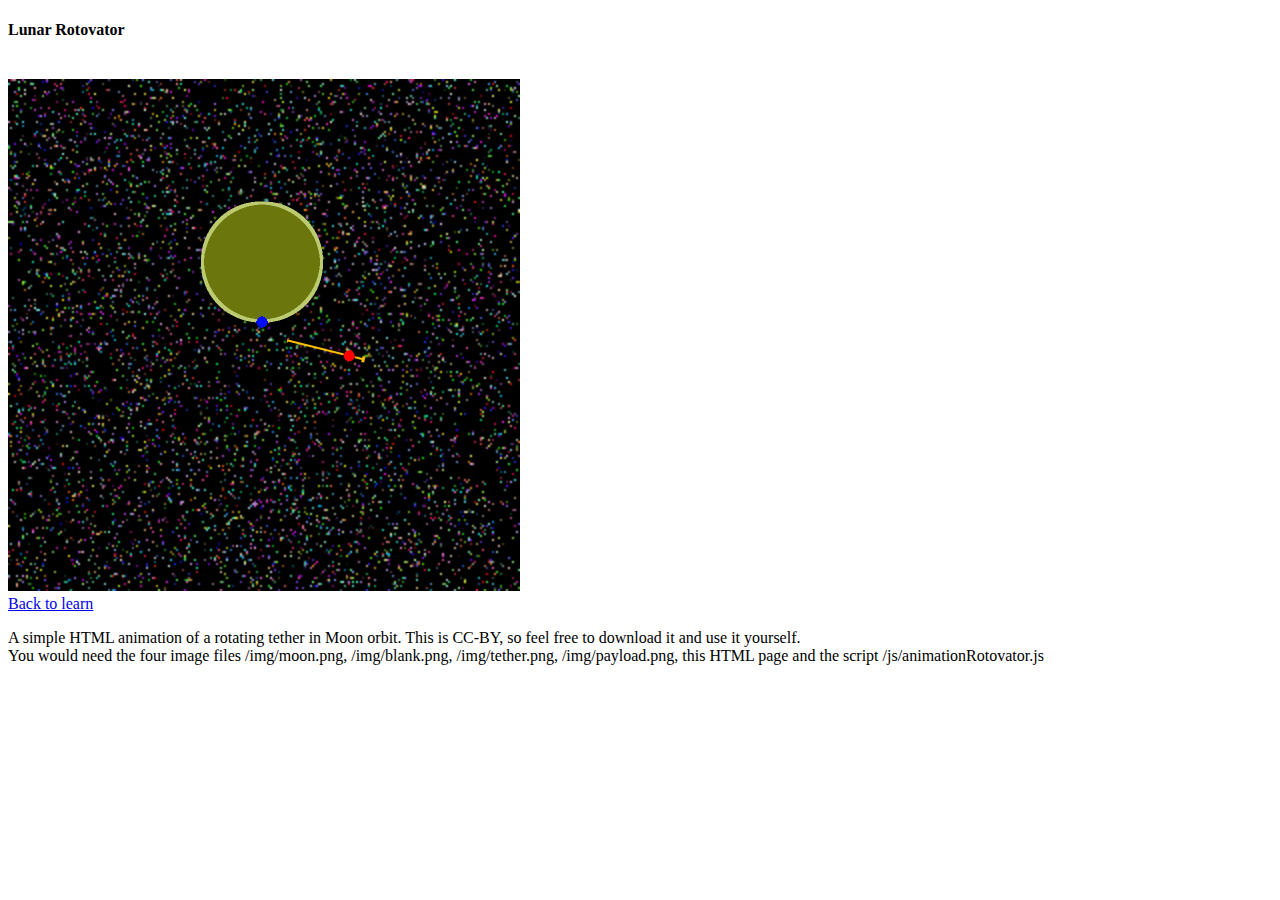
<file: rotovator.html>
<!DOCTYPE html>
<html>
<head>
<meta charset="utf-8">
</head>
<body>
<h4 class="yellow">Lunar Rotovator</h4><br>
        <div>
                <img src="img/blank.png" height="512">
		<img id="moon" src="img/moon.png" height="128" style="position: absolute; top: 198px; left: 198px;">
		<img id="tether" src="img/tether.png" style="position: absolute; top: 185px; left: 256px; transform: rotate(0deg);">
		<img id="payload" src="img/payload.png" style="position: absolute; top: 316px; left: 256px;">
        </div>
<a href="learn.html">Back to learn</a><br>
<p>A simple HTML animation of a rotating tether in Moon orbit. This is CC-BY, so feel free to download it and use it yourself.<br>
You would need the four image files /img/moon.png, /img/blank.png, /img/tether.png, /img/payload.png, this HTML page and the script /js/animationRotovator.js
</p>
<script src="js/animationRotovator.js"></script>
</body>
</html>
</file>
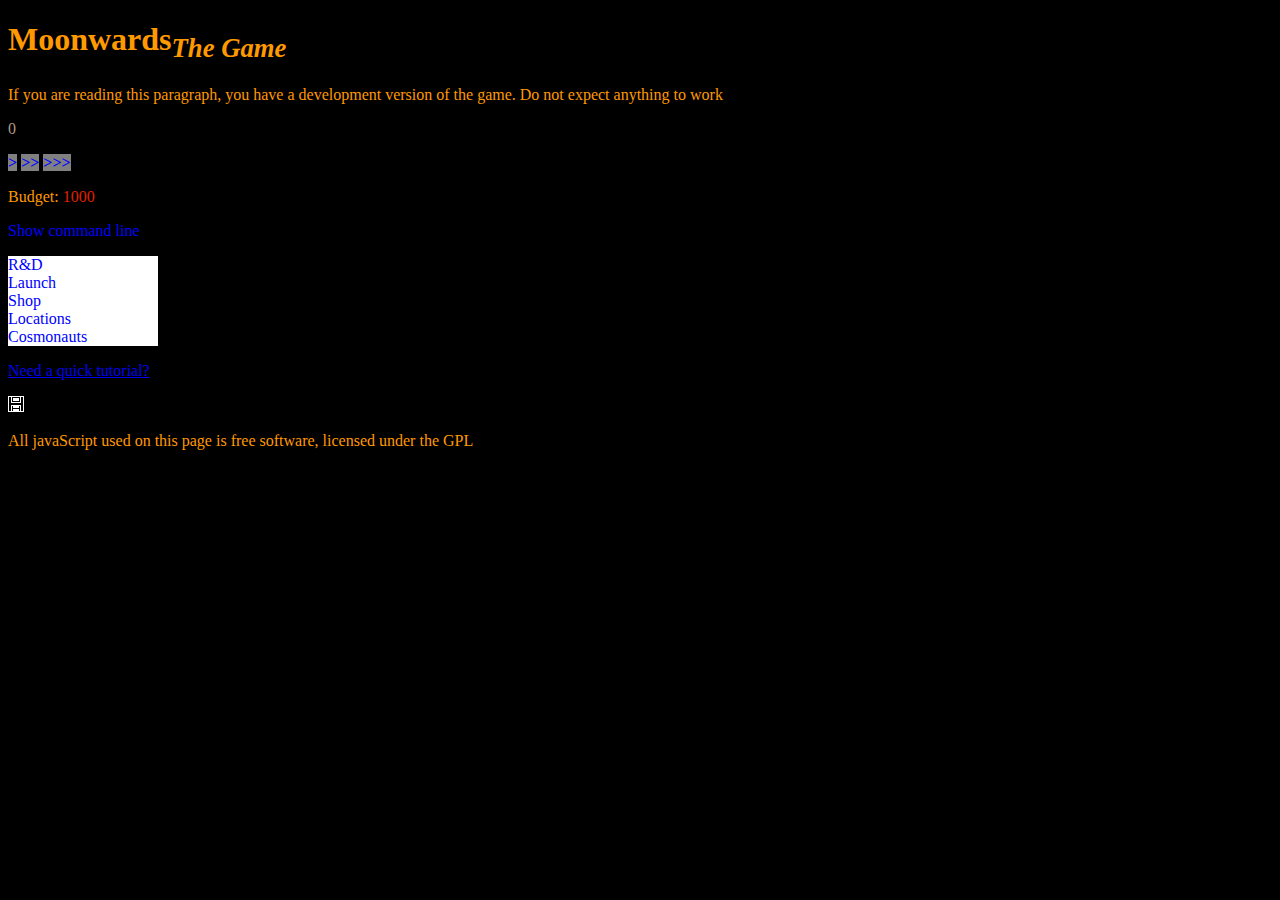
<file: browsergame/shell.html>
<!DOCTYPE html>
<html>
<head>
  <meta charset="UTF-8">
<!--This game requires 6 files + media in order to work properly.
if you have downloaded this game for offline use, be sure that you have got the following files:
	"shell.html"
	"tutorial.html"
	"core.js"
	"scen.js"
	"eventchain.js"
	"stuff.js"
Media should be inside a folder named "images", and consist of the following files:
	"hoh.gif"
	"moon.gif"
	"deltamap.jpg"  //created by Hollister David (I must remember to ask him for permission before release of the game.)
	"TBD.mp3"	//game music. Not yet created, but I am planning to ask David Phan if he wants to compose something
-->
  <style>
.fastforward{
background: gray;
width: 26px;
color: blue;
}
.navbar{
width: 150px;
background: white;
color: #0000ff;
}
.red{
color: red;
}
.blue{
color: blue;
}
  </style>
</head>
<body bgcolor="#000000" style="color: #FF9900;">
<h1>Moonwards<sub><i>The Game</i></sub></h1>
<noscript>
  <p>If you are trying to play this game without JavaScript, you are having a bad problem and will not go to space today.</p>
  <p>However, consider allowing scripts here, the scripts are for nothing but the game, no trackers or anything. There is localStorage however, but that is for creating a savefile. The game works just as fine if you turn off this feature. Type "nosave" in the command line to turn off localStorage usage.</p>
</noscript>
        <script>
        /*    
        @licstart  The following is the entire license notice for the 
        JavaScript code in this page.

        Copyright (C) 2016 Sigvart Brendberg

        The JavaScript code in this page is free software: you can
        redistribute it and/or modify it under the terms of the GNU
        General Public License (GNU GPL) as published by the Free Software
        Foundation, either version 3 of the License, or (at your option)
        any later version.  The code is distributed WITHOUT ANY WARRANTY;
        without even the implied warranty of MERCHANTABILITY or FITNESS
        FOR A PARTICULAR PURPOSE.  See the GNU GPL for more details.

        As additional permission under GNU GPL version 3 section 7, you
        may distribute non-source (e.g., minimized or compacted) forms of
        that code without the copy of the GNU GPL normally required by
        section 4, provided you include this license notice and a URL
        through which recipients can access the Corresponding Source.   


        @licend  The above is the entire license notice
        for the JavaScript code in this page.
        */
        </script>
<p>If you are reading this paragraph, you have a development version of the game. Do not expect anything to work</p>
<p style="float: right" id="note"></p>
<p id="timing" style="color: #b09985">0</p>
<p><a id="toggle1" class="fastforward" onclick="this.style.background='red';acceleration(1)"><b>></b></a> <a id="toggle2" class="fastforward" onclick="this.style.background='red';acceleration(5)"><b>>></b></a> <a id="toggle3" class="fastforward" onclick="this.style.background='red';acceleration(25)"><b>>>></b></a></p>
<p id="budget">Budget: <a style="color: #e02200">1000</a></p>
<a id="toggelino" onclick="toggleCommand()" class="blue" onmouseover="this.style.background='#202040';" onmouseout="this.style.background='black';">Show command line</a>
<a id="hidden"></a>
<p id="c0"></p><p id="c1"></p><p id="c2"></p><p id="c3"></p><p id="c4"></p><p id="c5"></p><p id="c6"></p><p id="c7"></p><p id="c8"></p><p id="c9"></p><p id="c10"></p><p id="c11"></p><p id="c12"></p><p id="c13"></p><p id="c14"></p><p id="c15"></p><p id="c16"></p><p id="c17"></p><p id="c18"></p><p id="c19"></p>
<div class="navbar" onmouseover="this.style.background='gray';" onmouseout="this.style.background='white';" onclick="science();tolk('rd');command='rd'">R&amp;D</div>
<div class="navbar" onmouseover="this.style.background='gray';" onmouseout="this.style.background='white';" onclick="tolk('launch');command='launch'">Launch</div>
<div class="navbar" onmouseover="this.style.background='gray';" onmouseout="this.style.background='white';" onclick="updateShop();tolk('shop');command='shop'">Shop</div>
<div class="navbar" onmouseover="this.style.background='gray';" onmouseout="this.style.background='white';" onclick="tolk('location');command='location'">Locations</div>
<div class="navbar" onmouseover="this.style.background='gray';" onmouseout="this.style.background='white';" onclick="tolk('cosmo');command='cosmo'">Cosmonauts</div>
<p>
  <a href="tutorial.html">Need a quick tutorial?</a>
</p>
<img src="images/hoh.gif" onclick="(tolk('about'))" onmouseover="this.style.transform='rotateZ(12deg)'" onmouseout="this.style.transform='rotateZ(0deg)'">
<p>All javaScript used on this page is free software, licensed under the GPL</p>
</body>
<!--The following scripts are for handling basic events-->
<script type="text/javascript" src="core.js"></script>
<script type="text/javascript" src="scen.js"></script>
<script type="text/javascript" src="eventchain.js"></script>
<script type="text/javascript" src="stuff.js"></script>
</html>
</file>
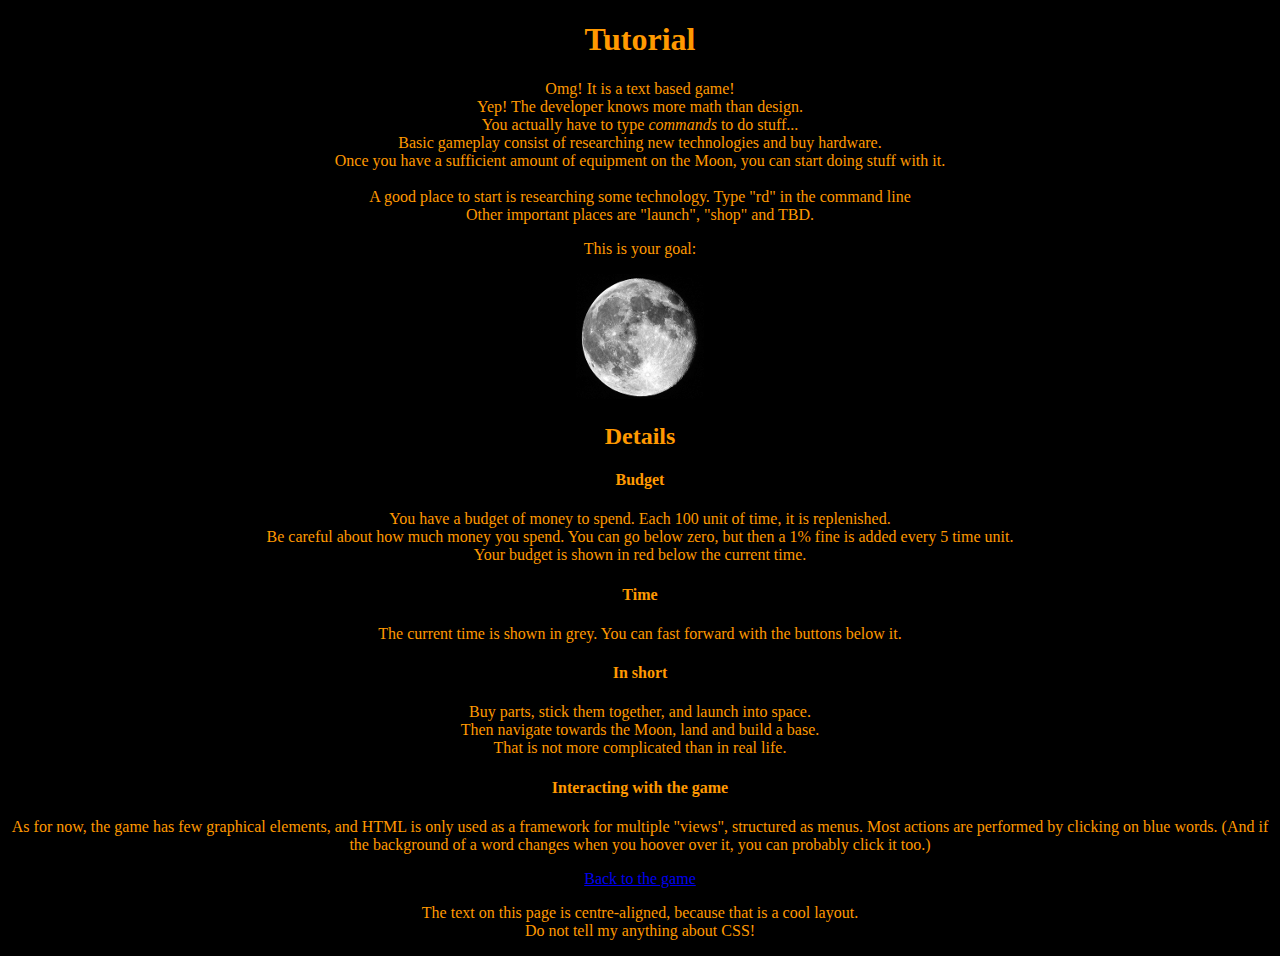
<file: browsergame/tutorial.html>
<!DOCTYPE html>
<html>
<head>
  <meta charset="UTF-8">
  <style>
  </style>
</head>
<body bgcolor="#000000" style="color: #FF9900;">
<center>
<h1>Tutorial</h1>
<p>Omg! It is a text based game!<br>
Yep! The developer knows more math than design.<br>
You actually have to type <i>commands</i> to do stuff...<br>
Basic gameplay consist of researching new technologies and buy hardware.<br>
Once you have a sufficient amount of equipment on the Moon, you can start doing stuff with it.<br><br>
A good place to start is researching some technology. Type "rd" in the command line<br>
Other important places are "launch", "shop" and TBD.
</p>
<p>This is your goal:</p>
<img src="images/moon.gif" onmouseover="this.style.transform='rotateZ(12deg)'" onmouseout="this.style.transform='rotateZ(0deg)'">
<h2>Details</h2>
<h4>Budget</h4>
<p>You have a budget of money to spend. Each 100 unit of time, it is replenished.<br>
Be careful about how much money you spend. You can go below zero, but then a 1% fine is added every 5 time unit.<br>
Your budget is shown in red below the current time.</p>
<h4>Time</h4>
<p>The current time is shown in grey. You can fast forward with the buttons below it.</p>
<h4>In short</h4>
<p>Buy parts, stick them together, and launch into space.<br>Then navigate towards the Moon, land and build a base.<br>That is not more complicated than in real life.</p>
<h4>Interacting with the game</h4>
<p>As for now, the game has few graphical elements, and HTML is only used as a framework for multiple "views", structured as menus. Most actions are performed by clicking on blue words. (And if the background of a word changes when you hoover over it, you can probably click it too.)</p>
<p><a href="shell.html">Back to the game</a></p>
<p>The text on this page is centre-aligned, because that is a cool layout.<br>
Do not tell my anything about CSS!
</p>
</center>
</html>
</file>
